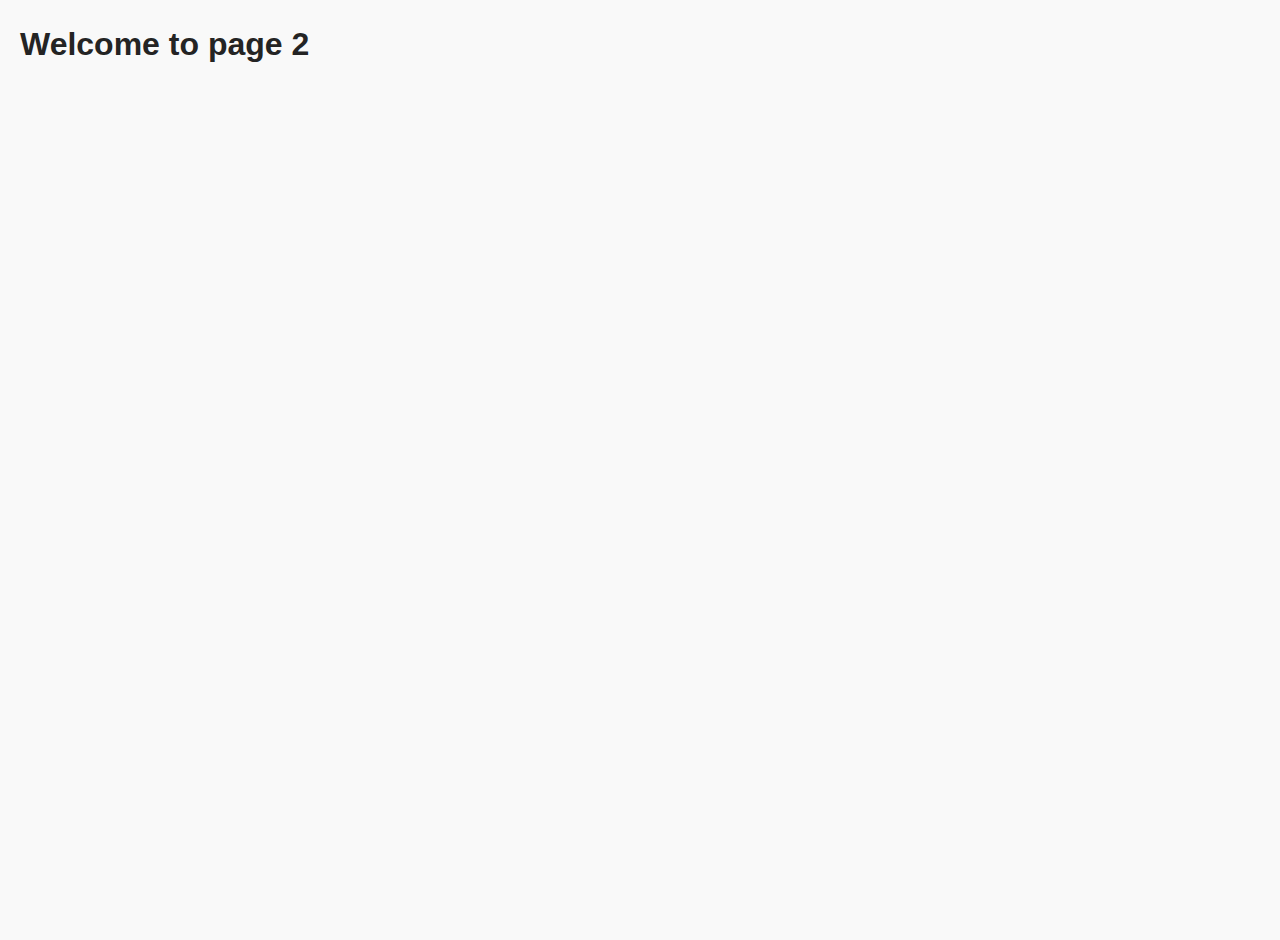
<file: src/page-2.html>
<!DOCTYPE html>
<html lang="en">
  <head>
    <meta charset="UTF-8" />
    <meta http-equiv="X-UA-Compatible" content="IE=edge" />
    <meta name="viewport" content="width=device-width, initial-scale=1.0" />
    <title>Page 2</title>
    <link rel="stylesheet" href="./css/styles.css" />
  </head>
  <body>
    <load
      src="./partials/header.html"
      icon-path="./img/sprite.svg#logo"
      highlight-act="active"
    />

    <main>
      <div class="container">
        <h1 class="main-title">
          <span class="main-title-gradient">Welcome</span> to page 2
        </h1>
        <load src="./partials/back-link.html" />
      </div>
    </main>

    <load src="./partials/footer.html" />
  </body>
</html>
</file>
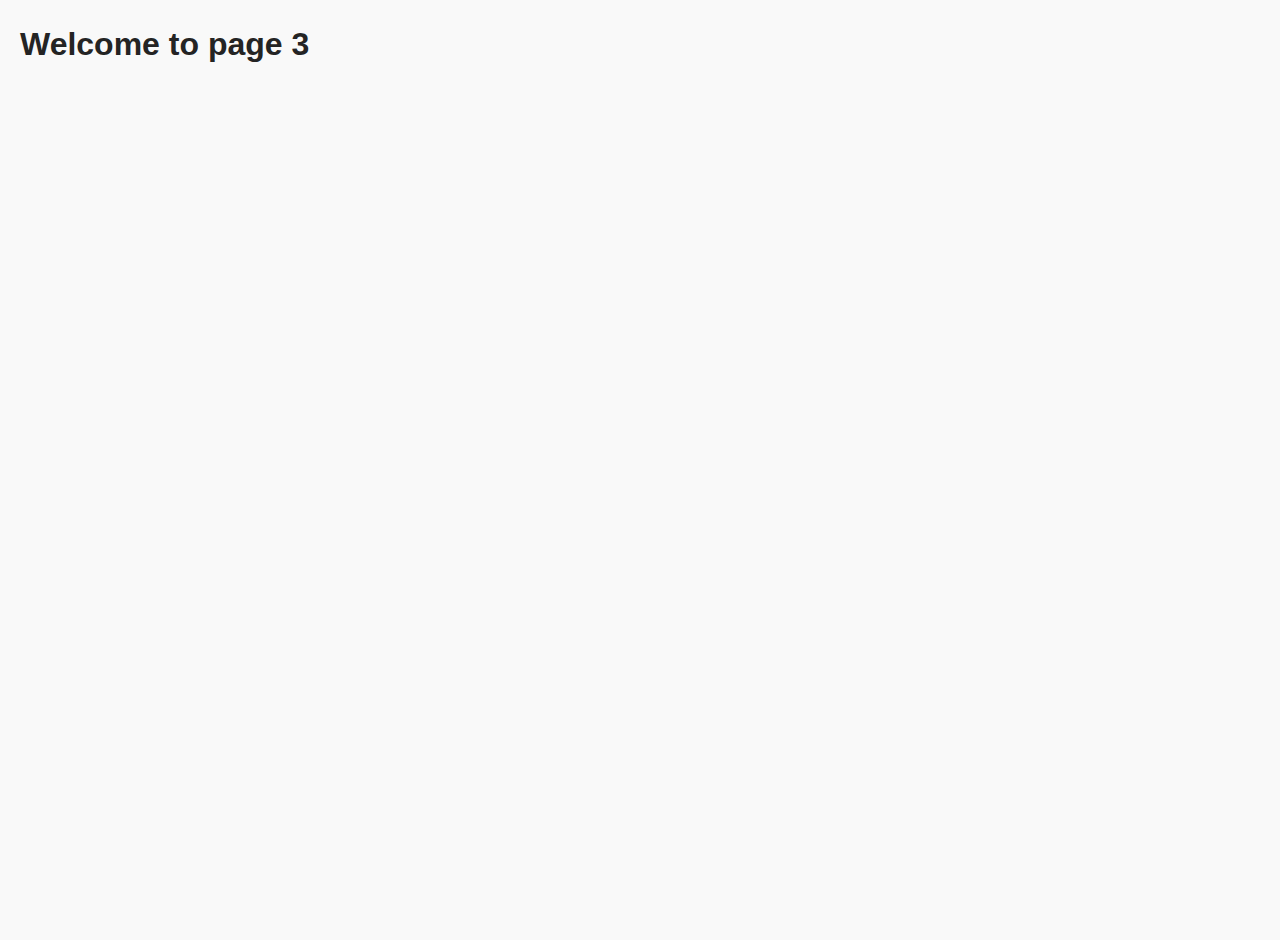
<file: src/page-3.html>
<!DOCTYPE html>
<html lang="en">
  <head>
    <meta charset="UTF-8" />
    <meta http-equiv="X-UA-Compatible" content="IE=edge" />
    <meta name="viewport" content="width=device-width, initial-scale=1.0" />
    <title>Page 3</title>
    <link rel="stylesheet" href="./css/styles.css" />
  </head>
  <body>
    <load
      src="./partials/header.html"
      icon-path="./img/sprite.svg#logo"
      highlight-curr="active"
    />

    <main>
      <div class="container">
        <h1 class="main-title">
          <span class="main-title-gradient">Welcome</span> to page 3
        </h1>
        <load src="./partials/back-link.html" />
      </div>
    </main>

    <load src="./partials/footer.html" />
  </body>
</html>
</file>
<file: src/css/styles.css>
/**
  |============================
  | include css partials with
  | default @import url()
  |============================
*/
/* Common styles */
@import url('./reset.css');
@import url('./base.css');

body {
  font-family: sans-serif;
  padding: 20px;
  background-color: #f9f9f9;
}

.form {
  display: flex;
  justify-content: center;
  margin-bottom: 32px;
}

input[type="text"] {
  line-height: 1.5;
  letter-spacing: 0.04em;
  color: #808080;
  font-weight: 400;
  padding: 8px 16px;
  font-size: 16px;
  border-radius: 4px;
  border: 1px solid #808080;
  width: 272px;
  margin-right: 8px;
}

button {
  width: 91px;
  border-radius: 8px;
  padding: 8px 16px;
  font-size: 16px;
  background: #4e75ff;
  color: #fff;
  border: none;
  cursor: pointer;
}

button:hover {
  background: #6c8cff;
}

.gallery {
  display: flex;
  flex-wrap: wrap;
  gap: 24px;
  list-style: none;
  padding: 0;
  justify-content: center; 
}

.gallery-item {
  background-color: #fff;
  overflow: hidden;
  box-shadow: 0 2px 8px rgba(0, 0, 0, 0.1);
  max-width: calc((100% - 48px) / 3);
  box-sizing: border-box;
}

.gallery-item img {
  display: block;
  width: 360px;
  height: 200px;
  object-fit: cover;
}

.info {
  display: flex;
  justify-content: space-between;
  gap: 8px;
  padding: 4px;
  background-color: #fff;
}

.info p{
  font-size: 12px;
  font-weight: 400;
line-height: 2;
letter-spacing: 0.04em;
color: #2e2f42;

}

.loader.hidden {
  display: none;
}
.loader {
  width: 32px;
  height: 32px;
  position: relative;
  top:50%;
  left:50%;
  border-radius: 50%;
  color: #FF3D00;
  animation: fill 1s ease-in infinite alternate;
}
.loader::before , .loader::after {
  content: '';
  position: absolute;
  height: 100%;
  width: 100%;
  border-radius: 50%;
  left: 48px;
  top: 0;
  animation: fill 0.9s ease-in infinite alternate;
}

.loader::after {
  left: auto;
  right: 48px;
  animation-duration: 1.1s;
}

@keyframes fill {
 0% {  box-shadow: 0 0 0 2px inset }
 100%{ box-shadow: 0 0 0 10px inset }
}
</file>
